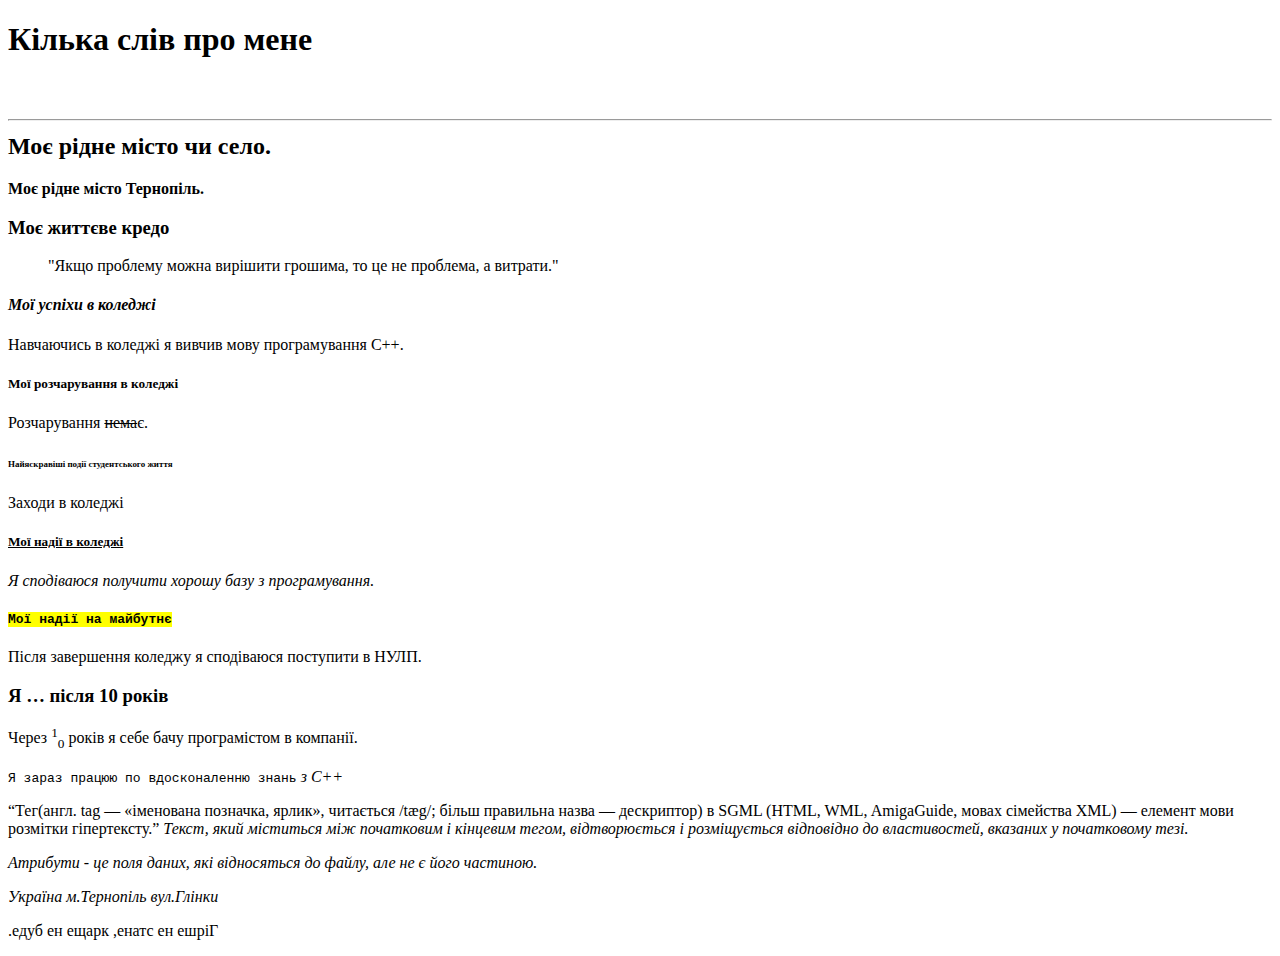
<file: Lab_01/index.html>
<!DOCTYPE html>
<html lang="en">
<head>
    <meta charset="UTF-8">
    <meta http-equiv="X-UA-Compatible" content="IE=edge">
    <meta name="viewport" content="width=device-width, initial-scale=1.0">
    <title>Matychak Andrii</title>
    
</head>
<html lang="uk-UA">
    <body>
        <h1><strong>Кілька слів про мене</strong></h1>
        <h2><br><hr>Моє рідне місто чи село. </h2>
        <p title="Тернопіль"><b>Моє рідне місто Тернопіль.</b></p>
        <h3>Моє життєве кредо</h3>
        <p><blockquote>"Якщо проблему можна вирішити грошима, то це не проблема, а витрати."</blockquote></p>
        <h4><em>Мої успіхи в коледжі</em></h4>
        <p>Навчаючись в коледжі я вивчив мову програмування C++.</p>
        <h5>Мої розчарування в коледжі</h5>
        <p>Розчарування <del>нема</del>є.</p>
        <h6><small>Найяскравіші події студентського життя</small></h6>
        <p>Заходи в коледжі</p>
        <h5><ins>Мої надії в коледжі</ins></h5>
        <p><i>Я сподіваюся получити хорошу базу з програмування.</i></p>
        <h4><pre><mark>Мої надії на майбутнє</mark></pre></h4>
        <p>Після завершення коледжу я сподіваюся поступити в <abbr>НУЛП.</abbr></p>
        <h3>Я … після 10 років</h3>
        <p>Через <sup>1</sup><sub>0</sub> років я себе бачу програмістом в компанії.</p>
        <p><code>Я зараз</code><kbd> працюю по</kbd><samp> вдосконаленню знань</samp><var> з C++</var></p>
        <p><q>Тег(англ. tag  — «іменована позначка, ярлик», читається /tæg/; більш правильна назва — дескриптор) в SGML (HTML, WML, AmigaGuide, мовах сімейства XML) — елемент мови розмітки гіпертексту.</q> <cite>Текст, який міститься між початковим і кінцевим тегом, відтворюється і розміщується відповідно до властивостей, вказаних у початковому тезі.</cite></p>
        <p><dfn>Атрибути - це поля даних, які відносяться до файлу, але не є його частиною.</dfn></p>
        <address>Україна 
            м.Тернопіль 
            вул.Глінки</address>
        <p><bdo dir="rtl">Гірше не стане, краще не буде.</bdo></p>
    </body>
</html>
</file>
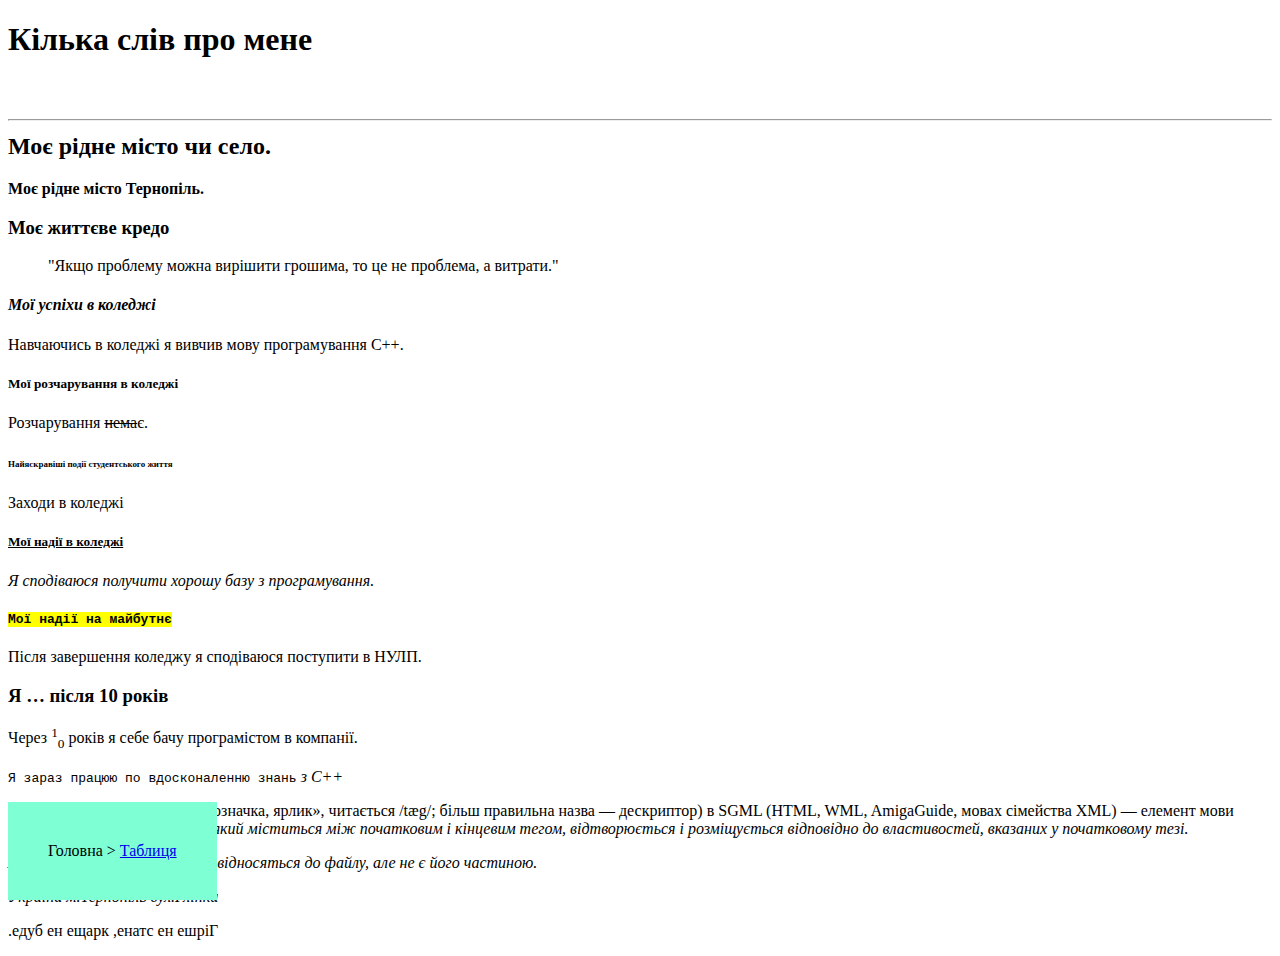
<file: Lab_03/index.html>
<!DOCTYPE html>
<html lang="en">
<head>
    <meta charset="UTF-8">
    <meta http-equiv="X-UA-Compatible" content="IE=edge">
    <meta name="viewport" content="width=device-width, initial-scale=1.0">
    <title>Matychak Andrii</title>
    <style>
        #footer{
            bottom:0;
            padding: 40px;
            position: fixed;
            background-color: aquamarine;
        }
    </style>
</head>
<html lang="uk-UA">
    <body>
        <h1><strong>Кілька слів про мене</strong></h1>
        <h2><br><hr>Моє рідне місто чи село. </h2>
        <p title="Тернопіль"><b>Моє рідне місто Тернопіль.</b></p>
        <h3>Моє життєве кредо</h3>
        <p><blockquote>"Якщо проблему можна вирішити грошима, то це не проблема, а витрати."</blockquote></p>
        <h4><em>Мої успіхи в коледжі</em></h4>
        <p>Навчаючись в коледжі я вивчив мову програмування C++.</p>
        <h5>Мої розчарування в коледжі</h5>
        <p>Розчарування <del>нема</del>є.</p>
        <h6><small>Найяскравіші події студентського життя</small></h6>
        <p>Заходи в коледжі</p>
        <h5><ins>Мої надії в коледжі</ins></h5>
        <p><i>Я сподіваюся получити хорошу базу з програмування.</i></p>
        <h4><pre><mark>Мої надії на майбутнє</mark></pre></h4>
        <p>Після завершення коледжу я сподіваюся поступити в <abbr>НУЛП.</abbr></p>
        <h3>Я … після 10 років</h3>
        <p>Через <sup>1</sup><sub>0</sub> років я себе бачу програмістом в компанії.</p>
        <p><code>Я зараз</code><kbd> працюю по</kbd><samp> вдосконаленню знань</samp><var> з C++</var></p>
        <p><q>Тег(англ. tag  — «іменована позначка, ярлик», читається /tæg/; більш правильна назва — дескриптор) в SGML (HTML, WML, AmigaGuide, мовах сімейства XML) — елемент мови розмітки гіпертексту.</q> <cite>Текст, який міститься між початковим і кінцевим тегом, відтворюється і розміщується відповідно до властивостей, вказаних у початковому тезі.</cite></p>
        <p><dfn>Атрибути - це поля даних, які відносяться до файлу, але не є його частиною.</dfn></p>
        <address>Україна 
            м.Тернопіль 
            вул.Глінки</address>
        <p><bdo dir="rtl">Гірше не стане, краще не буде.</bdo></p>
        <div id="footer">
            <a> Головна > </a>
            <a href="tables.html">Таблиця</a>
        </div> 
    </body>
</html>
</file>
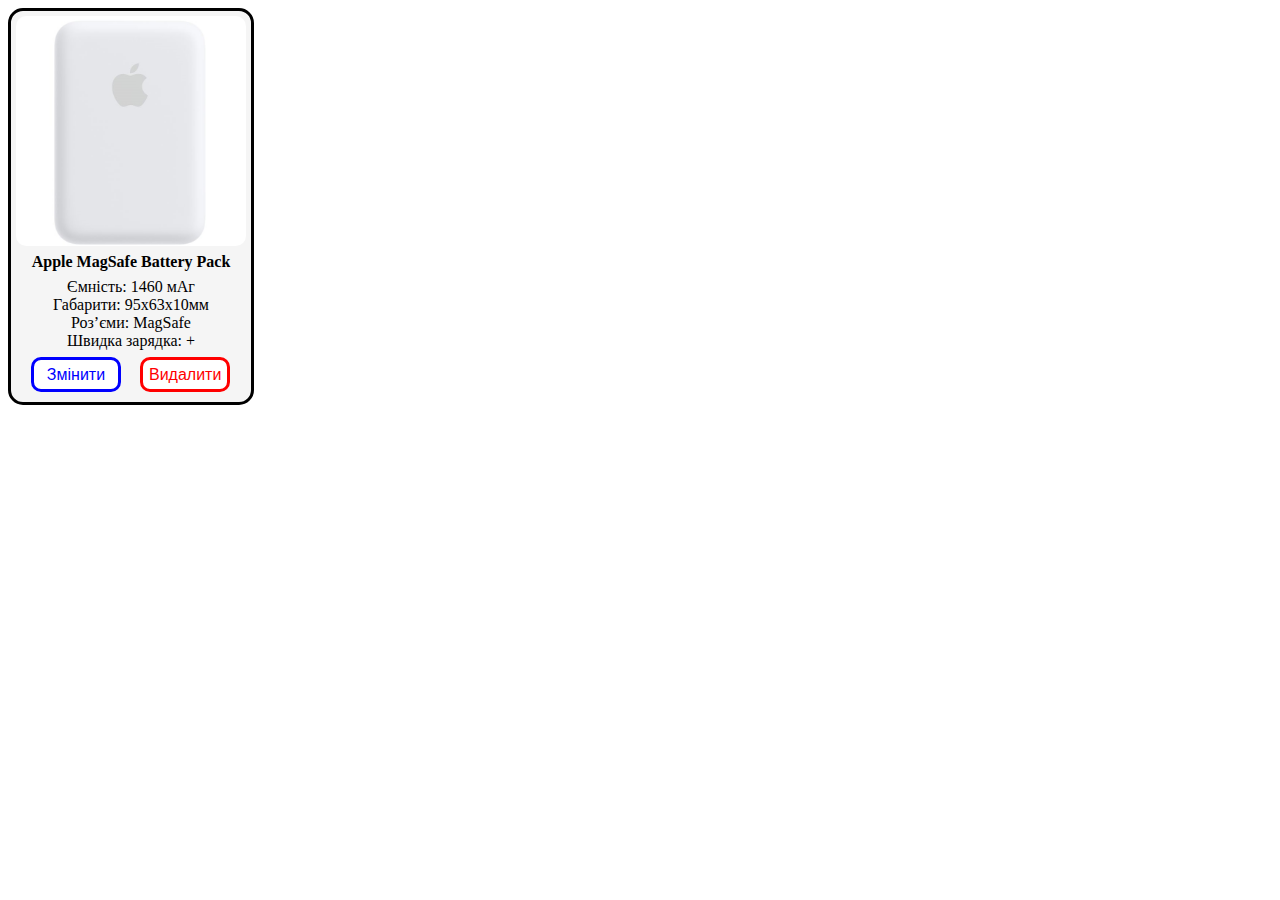
<file: Lab_04/index.html>
<!DOCTYPE html>
<html lang="uk-UA" style="font-family: Calibri,serif">
<head>
    <meta charset="UTF-8">
    <meta http-equiv="X-UA-Compatible" content="IE=edge">
    <meta name="viewport" content="width=device-width, initial-scale=1.0">
    <title>Component</title>
    <link rel="stylesheet" href="css/buttons.css">
    <link rel="stylesheet" href="css/components.css">

</head>
<body>
    <div class="block">
        <div class="photo">
            <img src="img/apple.jpeg" alt="apple">
        </div>
        <div class="name"><strong>Apple MagSafe Battery Pack</strong></div>
        <div class="charactiristics">
            Ємність: 1460 мАг<br>
            Габарити: 95x63x10мм<br>
            Роз’єми: MagSafe<br>
            Швидка зарядка: +<br>
        </div>
        <div class="buttons">
            <button class="edit">Змінити</button>
            <button class="delete">Видалити</button>
        </div>
    </div>
</body>
</html>
</file>
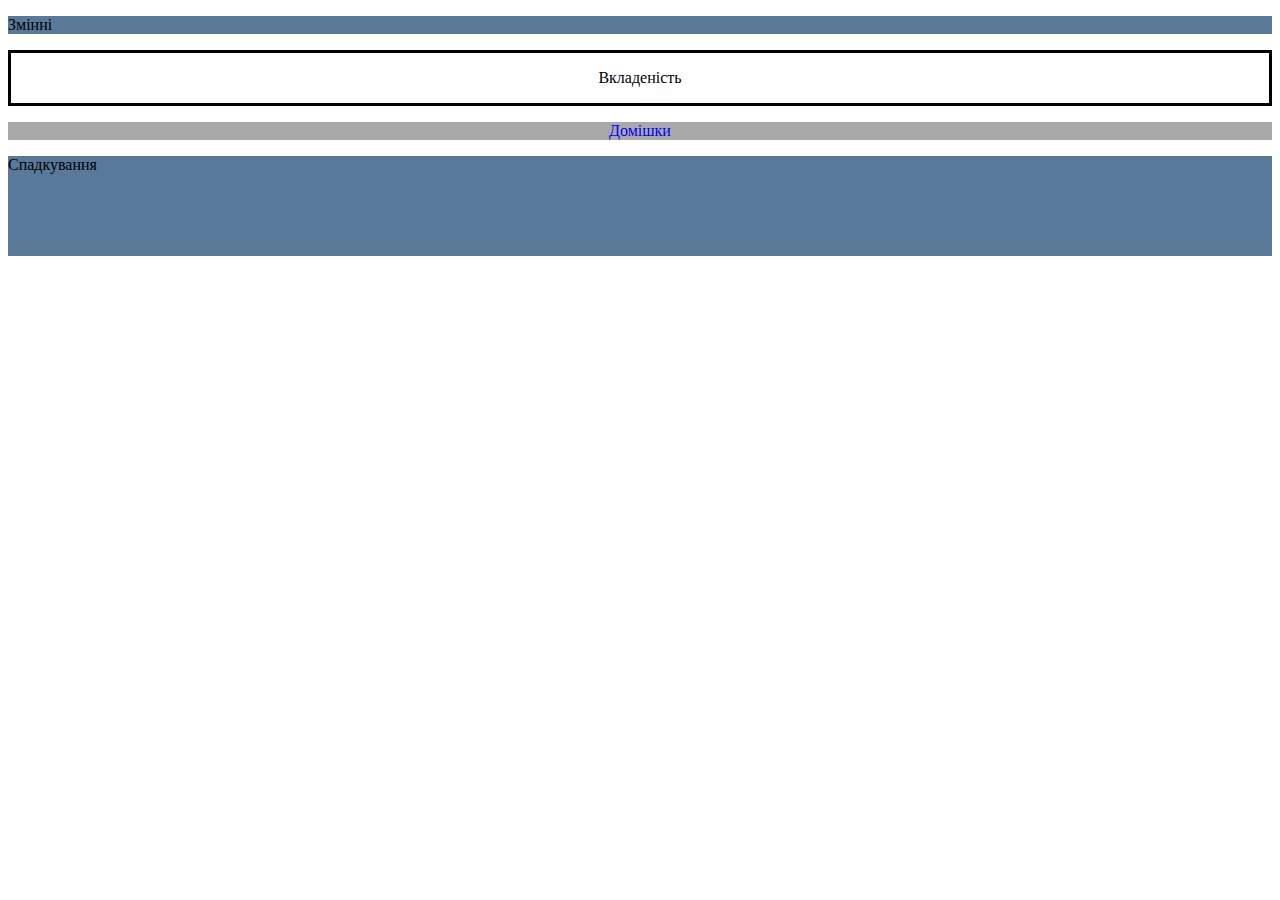
<file: Lab_09/Index.html>
<!doctype html>
<html lang="en">
<head>
    <meta charset="UTF-8">
    <meta content="width=device-width, user-scalable=no, initial-scale=1.0, maximum-scale=1.0, minimum-scale=1.0"
          name="viewport">
    <meta content="ie=edge" http-equiv="X-UA-Compatible">
    <link href="css/Style.css" rel="stylesheet">
    <title>Document</title>
</head>
<body>
    <div class="variables">
        <p>Змінні</p>
    </div>
    <div class="nesting">
        <p>Вкладеність</p>
    </div>
    <div class="impurities">
        <p>Домішки</p>
    </div>
    <div class="inheritance">
        <p>Спадкування</p>
    </div>
</body>
</html>
</file>
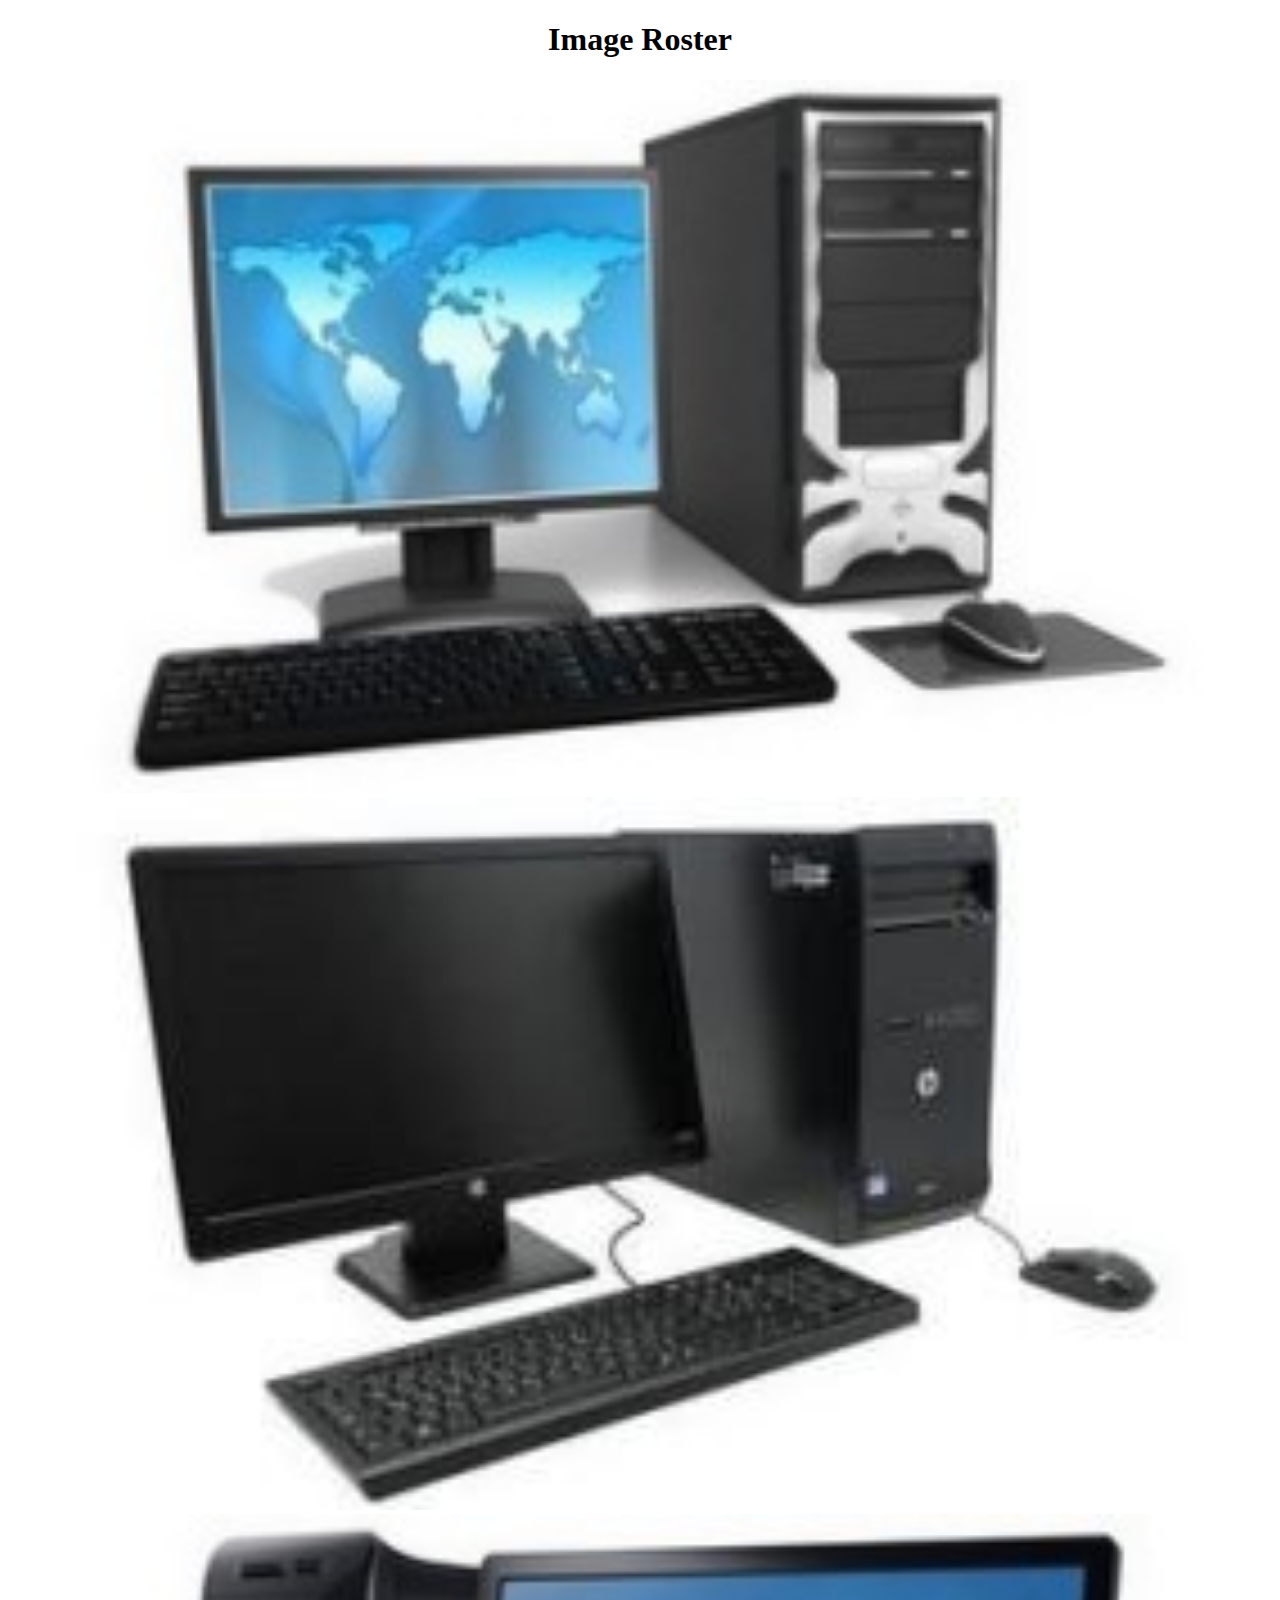
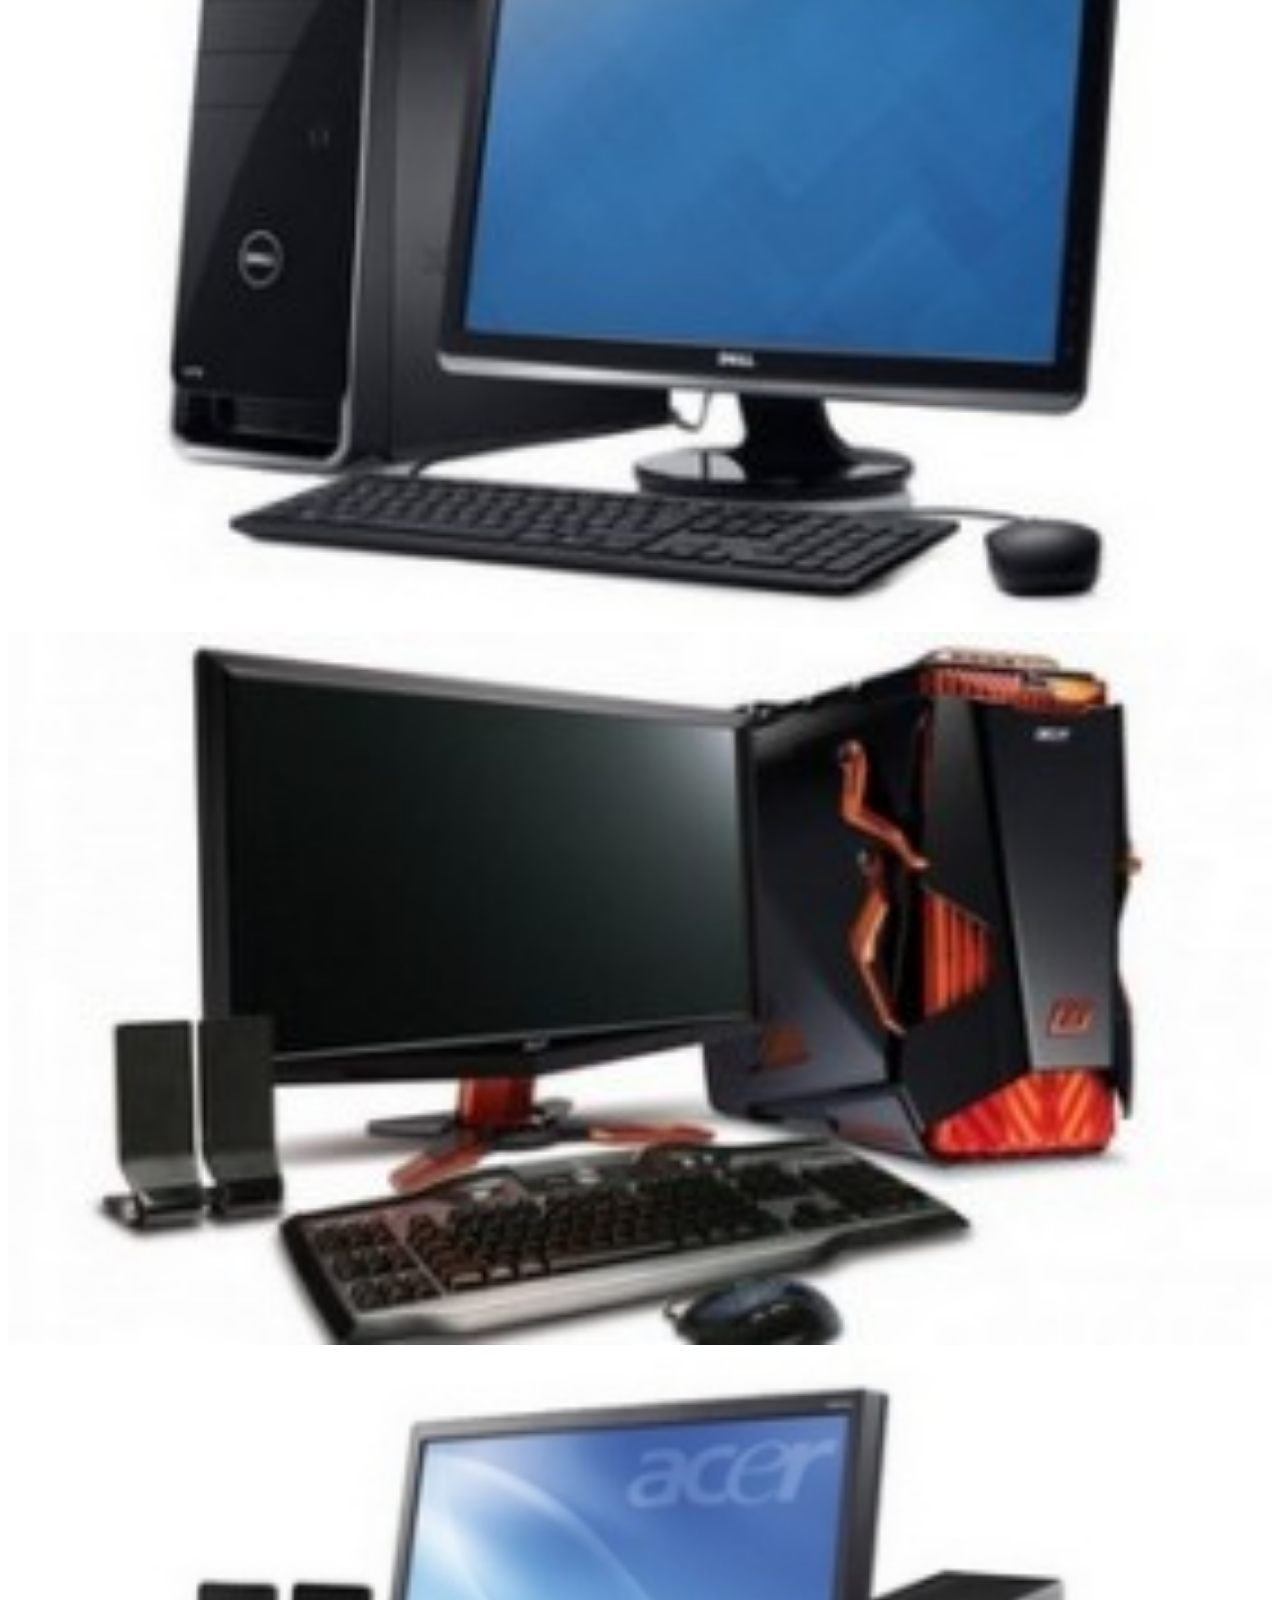
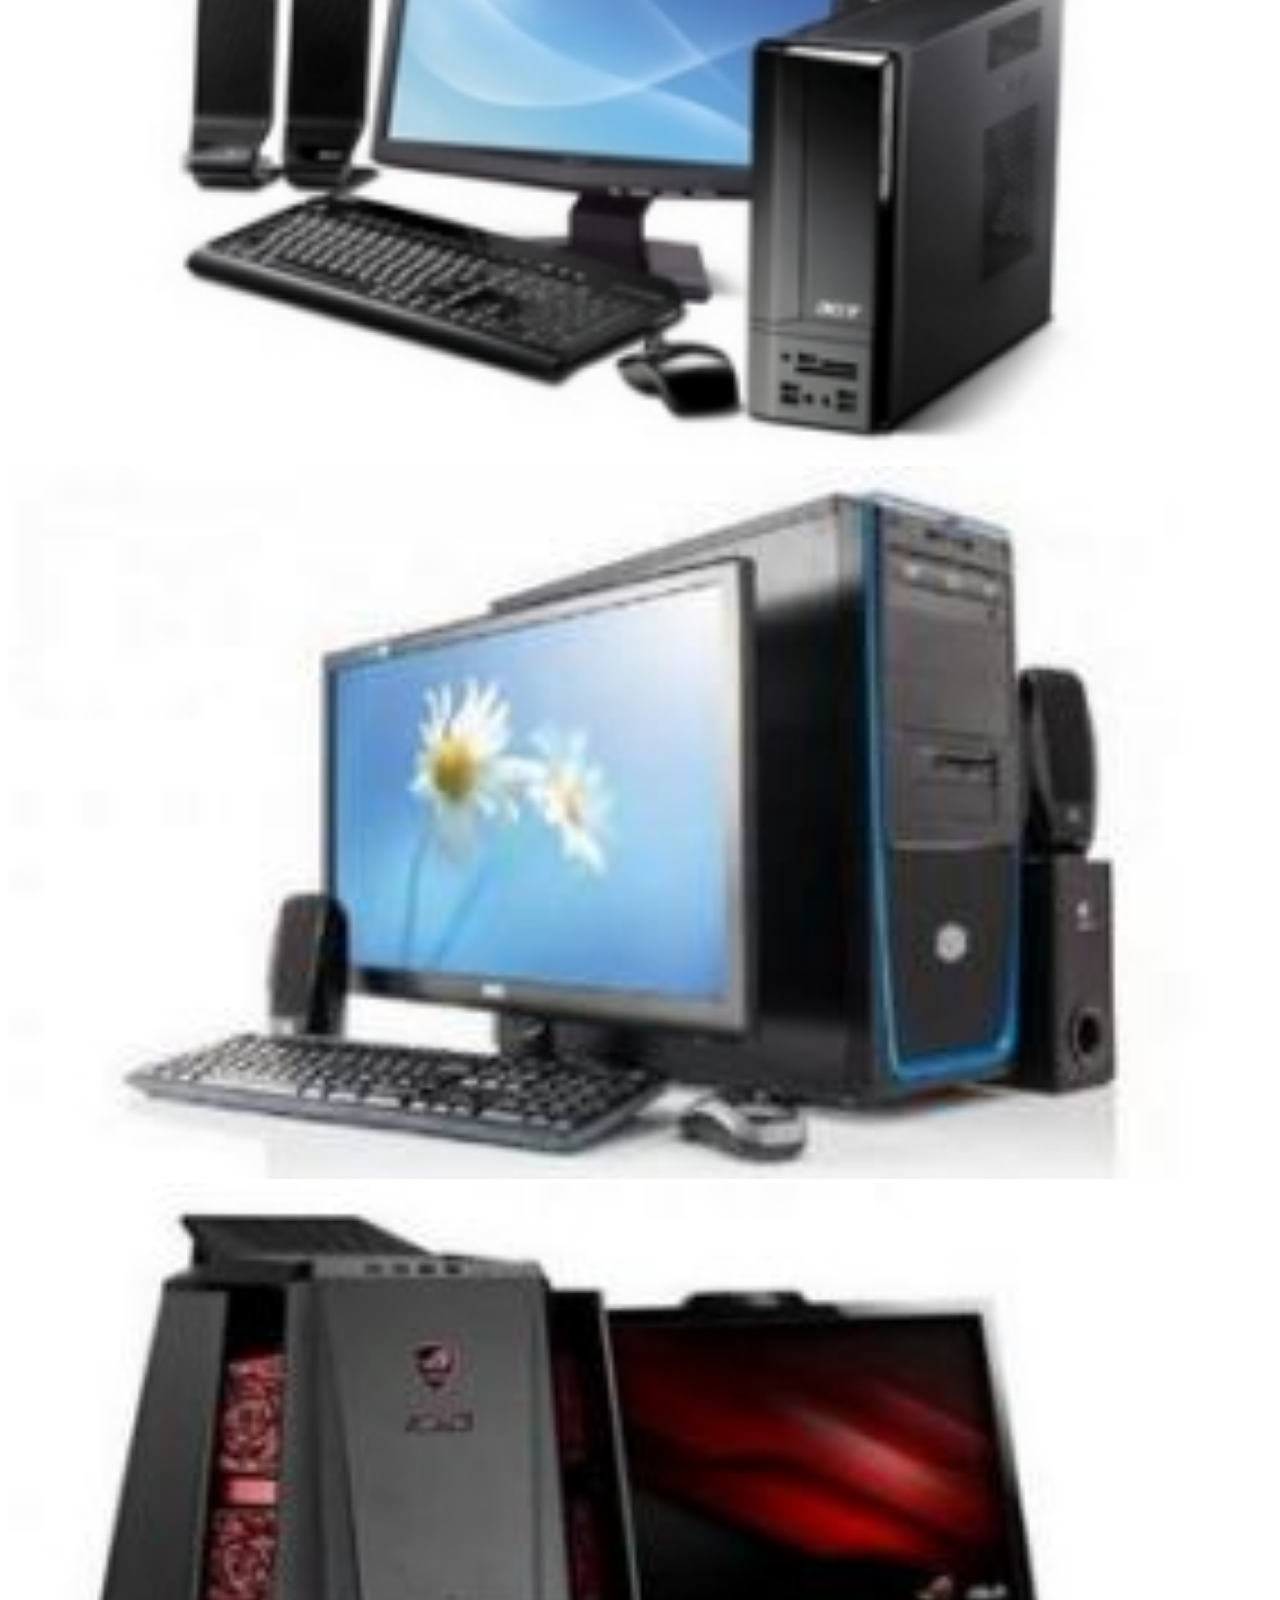
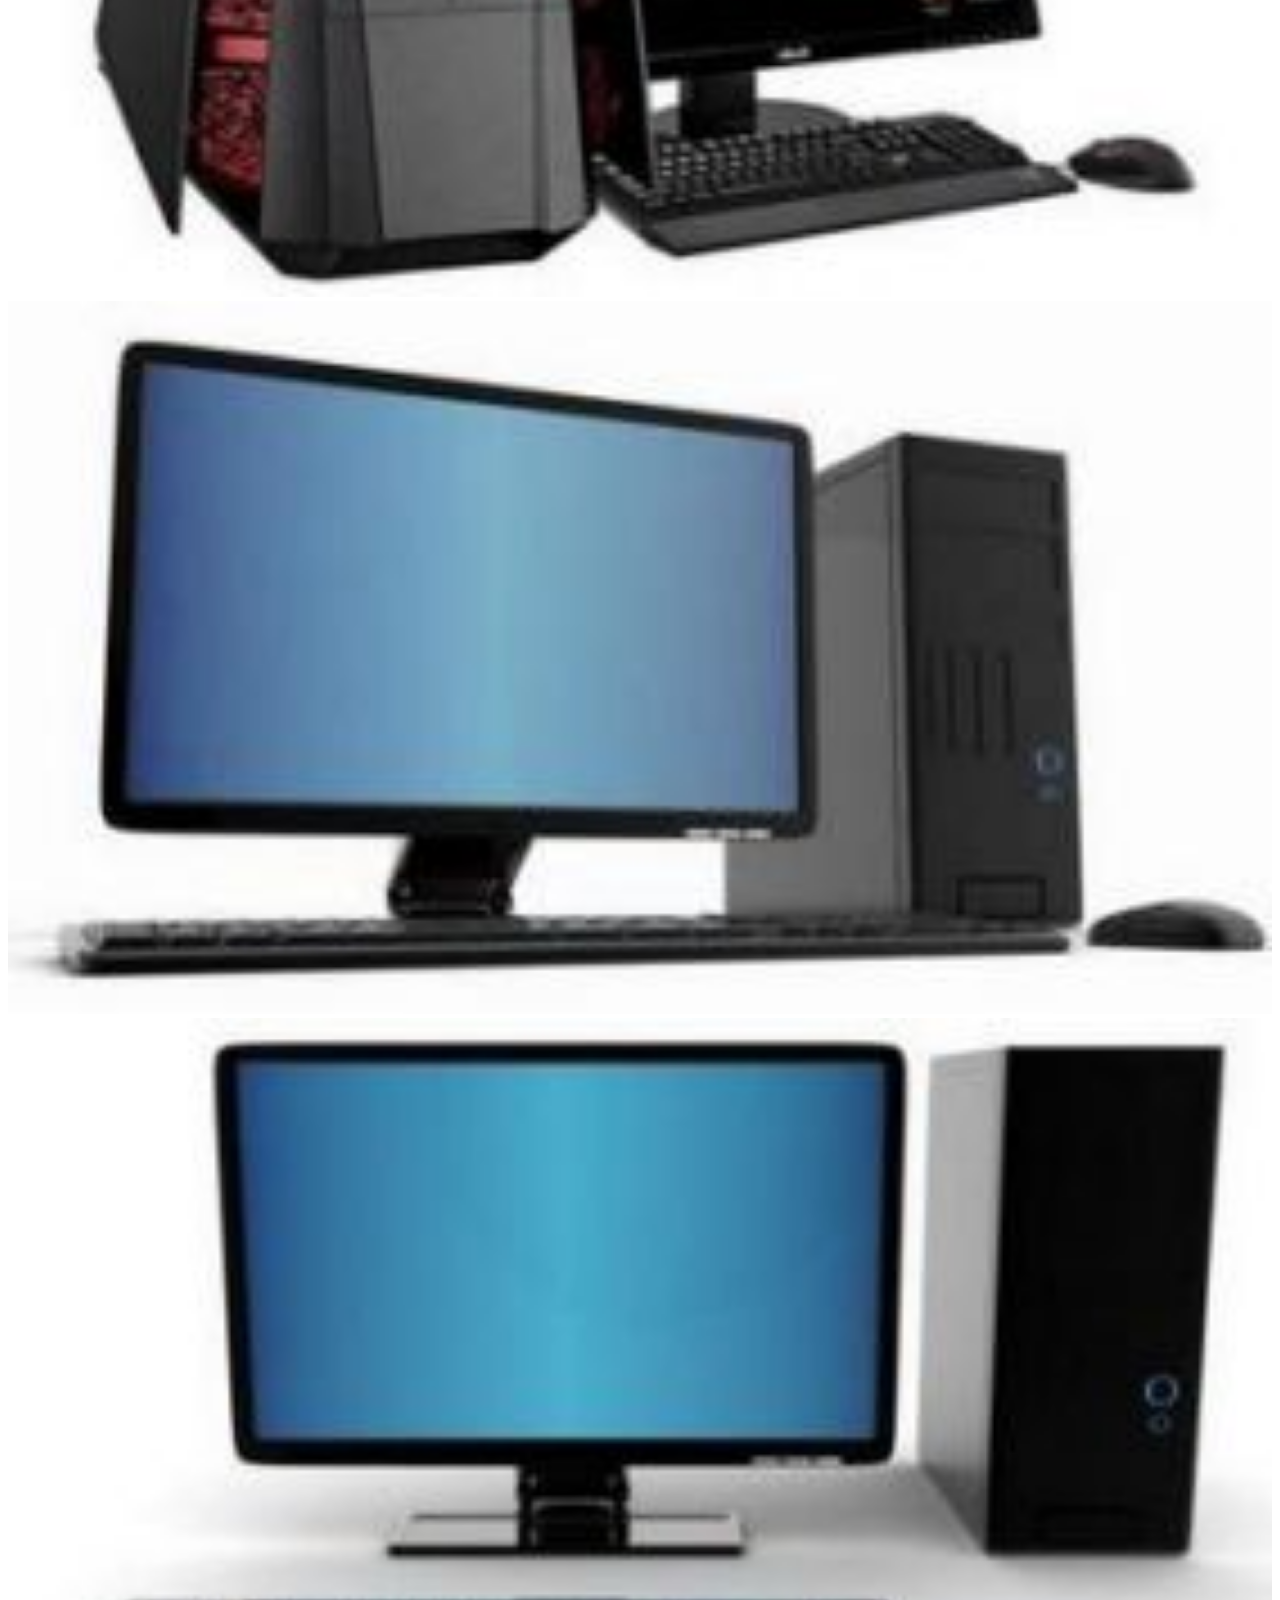
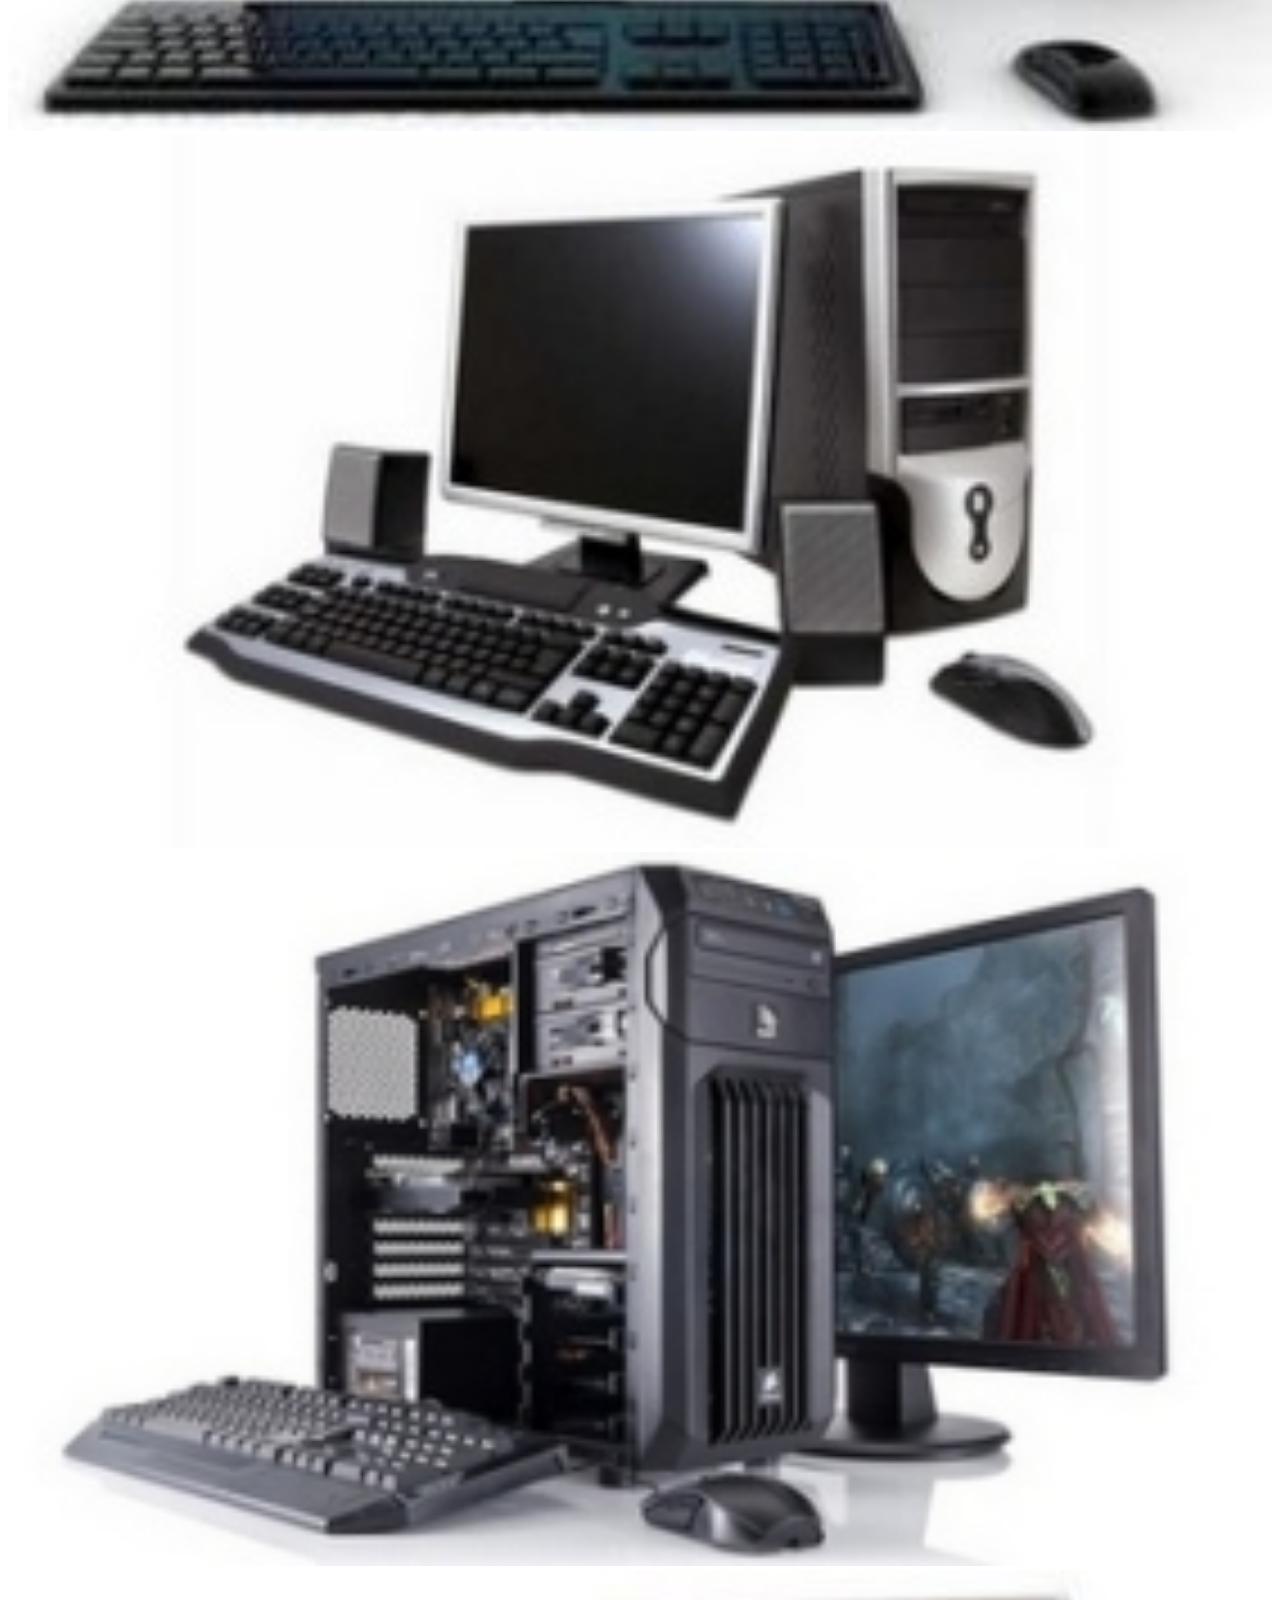
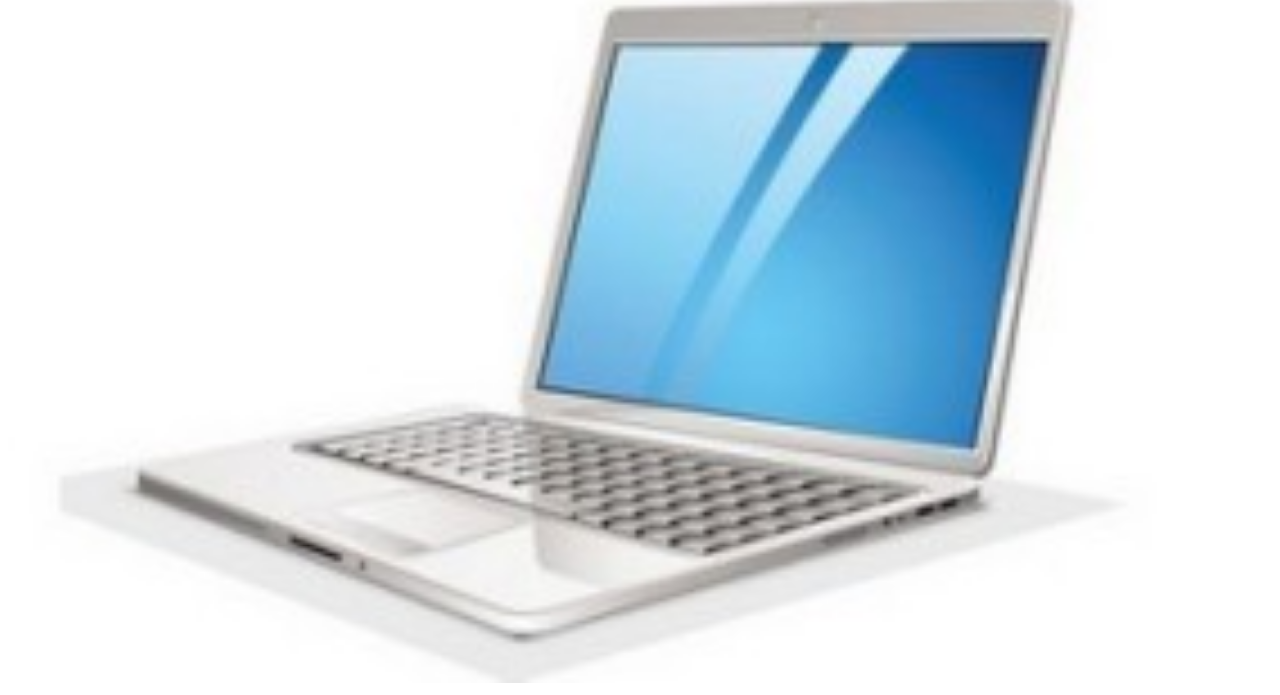
<file: Lab_10/Index.html>
<!doctype html>
<html lang="en">
<head>
    <meta charset="UTF-8">
    <meta content="width=device-width, user-scalable=no, initial-scale=1.0, maximum-scale=1.0, minimum-scale=1.0"
          name="viewport">
    <meta content="ie=edge" http-equiv="X-UA-Compatible">
    <link crossorigin="anonymous" href="https://cdn.jsdelivr.net/npm/bootstrap@5.1.3/dist/css/bootstrap.min.css"
          integrity="sha384-1BmE4kWBq78iYhFldvKuhfTAU6auU8tT94WrHftjDbrCEXSU1oBoqyl2QvZ6jIW3"
          rel="stylesheet">
    <title>Sizer</title>
    <style>
        img {
            width: 100%;
            height: 100%;
        }
        h1{
            text-align: center;
        }
    </style>
</head>
<body>
<h1>Image Roster</h1>
<div class="content">
    <div class="row">
        <div class="col-sm-12 col-md-6 col-lg-4 col-xl-3"><img alt="image1" src="images/01.jpg"></div>
        <div class="col-sm-12 col-md-6 col-lg-4 col-xl-3"><img alt="image2" src="images/02.jpg"></div>
        <div class="col-sm-12 col-md-6 col-lg-4 col-xl-3"><img alt="image3" src="images/03.jpg"></div>
        <div class="col-sm-12 col-md-6 col-lg-4 col-xl-3"><img alt="image4" src="images/04.jpg"></div>
        <div class="col-sm-12 col-md-6 col-lg-4 col-xl-3"><img alt="image5" src="images/05.jpg"></div>
        <div class="col-sm-12 col-md-6 col-lg-4 col-xl-3"><img alt="image6" src="images/06.jpg"></div>
        <div class="col-sm-12 col-md-6 col-lg-4 col-xl-3"><img alt="image7" src="images/07.jpg"></div>
        <div class="col-sm-12 col-md-6 col-lg-4 col-xl-3"><img alt="image8" src="images/08.jpg"></div>
        <div class="col-sm-12 col-md-6 col-lg-4 col-xl-3"><img alt="image9" src="images/09.jpg"></div>
        <div class="col-sm-12 col-md-6 col-lg-4 col-xl-3"><img alt="image10" src="images/10.jpg"></div>
        <div class="col-sm-12 col-md-6 col-lg-4 col-xl-3"><img alt="image11" src="images/11.jpg"></div>
        <div class="col-sm-12 col-md-6 col-lg-4 col-xl-3"><img alt="image12" src="images/12.jpg"></div>
    </div>
</div>
</body>
</html>
</file>
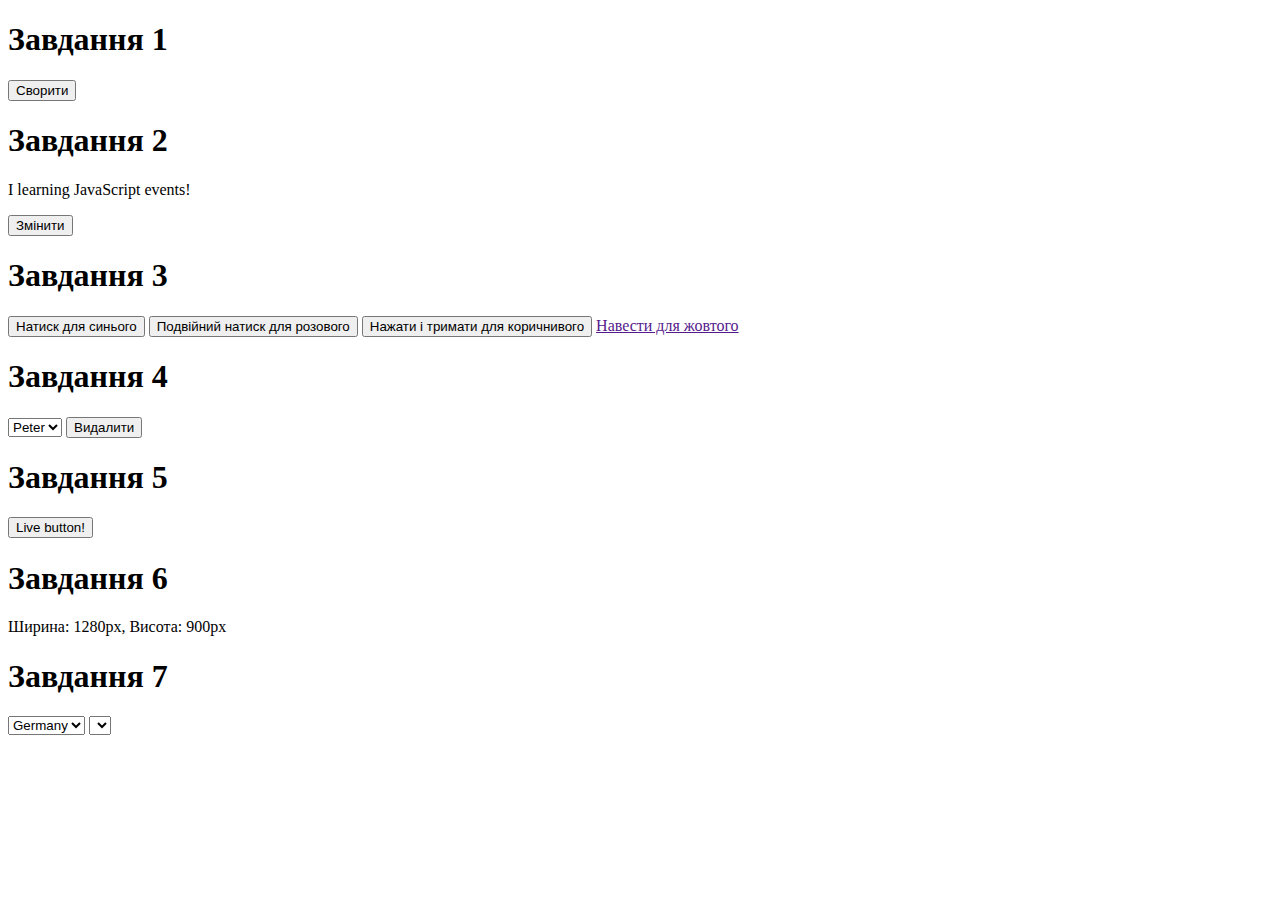
<file: Lab_17/index.html>
<!doctype html>
<html lang="en">
<head>
    <meta charset="UTF-8">
    <meta content="width=device-width, user-scalable=no, initial-scale=1.0, maximum-scale=1.0, minimum-scale=1.0"
          name="viewport">
    <meta content="ie=edge" http-equiv="X-UA-Compatible">
    <title>Document</title>
</head>
<body>

<h1>Завдання 1</h1>
<button onclick="createWindow()">Сворити</button>

<h1>Завдання 2</h1>
<p id ='text'>I learning JavaScript events!</p>
<button onclick="changeCSS()">Змінити</button>

<h1>Завдання 3</h1>
<button onclick="changeColor('blue')">Натиск для синього</button>
<button ondblclick="changeColor('pink')">Подвійний натиск для розового</button>
<button onmousedown="changeColor('brown')" onmouseup="changeColor('white')">Нажати і тримати для коричнивого</button>
<a href="" onmouseover="changeColor('yellow')" onmouseleave="changeColor('white')">Навести для жовтого</a>

<h1>Завдання 4</h1>
<div style="display: inline">
    <select id="select">
        <option value="1">Peter</option>
        <option value="2">John</option>
        <option value="3">Alice</option>
        <option value="4">Alex</option>
        <option value="5">Iren</option>
    </select>
    <button onclick="deleti()">Видалити</button>
</div>

<h1>Завдання 5</h1>
<button onclick="buttonClick()" onmouseover="buttonOver()" onmouseOut="buttonMouseOut()">Live button!</button>
<div id="liveButton"></div>

<h1>Завдання 6</h1>
<p id="width" style="display: inline;"></p>
<p id="height" style="display: inline;"></p>

<h1>Завдання 7</h1>
<select name="country" id="country" onchange="addCities()">
    <option value="Germany">Germany</option>
    <option value="USA">USA</option>
    <option value="Ukraine">Ukraine</option>
</select>

<select name="cities" id="cities" onchange="cityCountry()"></select>
<p id="countryCity"></p>

<script src="script.js"></script>
</body>
</html>
</file>
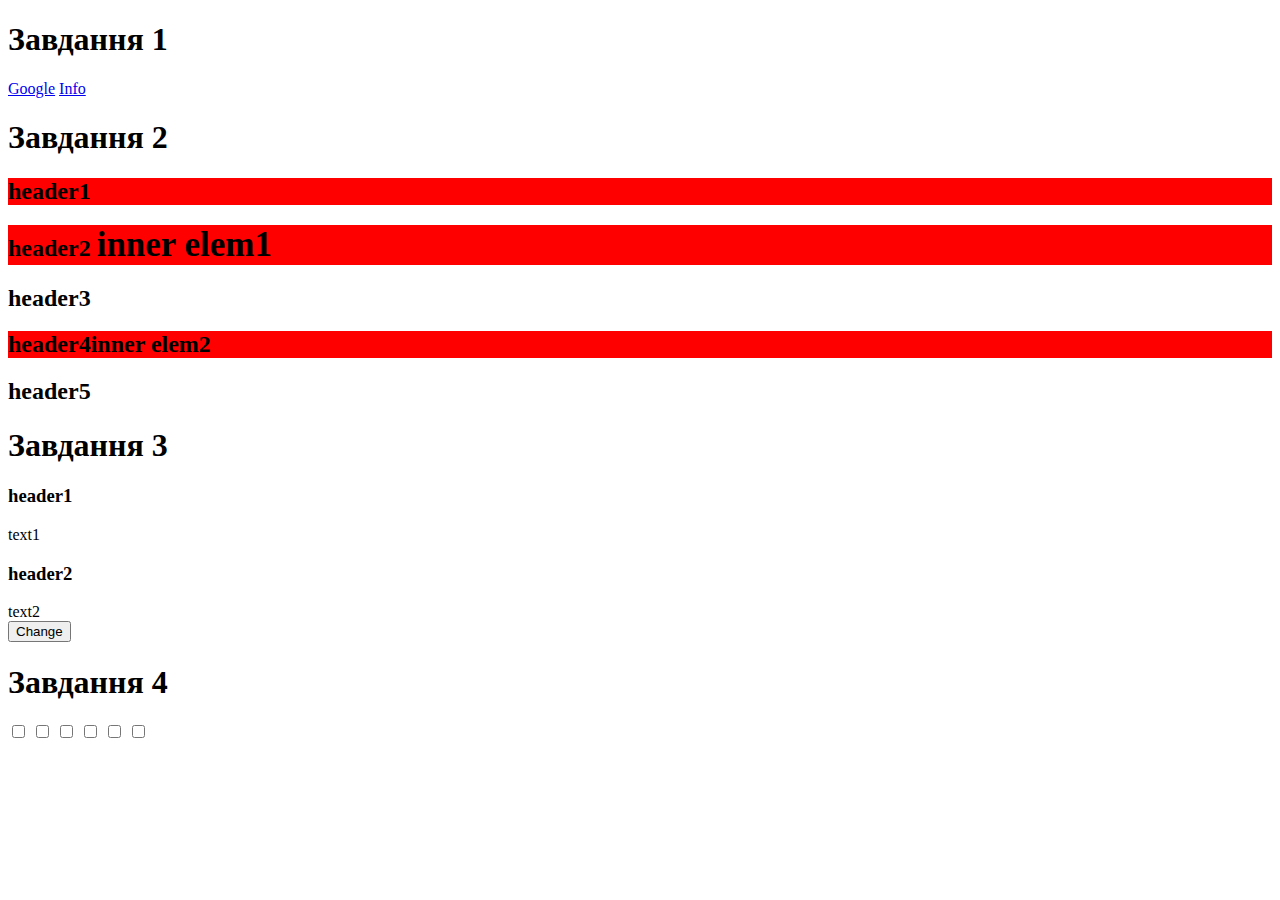
<file: Lab_19/index.html>
<!doctype html>
<html lang="en">
<head>
    <meta charset="UTF-8">
    <meta content="width=device-width, user-scalable=no, initial-scale=1.0, maximum-scale=1.0, minimum-scale=1.0"
          name="viewport">
    <meta content="ie=edge" http-equiv="X-UA-Compatible">
    <title>Document</title>
</head>
<body>
    <h1>Завдання 1</h1>
    <a href="https://www.google.com/">Google</a>
    <a href="http://info.cern.ch/">Info</a>

    <h1>Завдання 2</h1>
    <h2 class="head">header1</h2>
    <h2 class="head">header2 <span class="inner">inner elem1</span></h2>
    <h2>header3</h2>
    <h2 class="head">header4<span>inner elem2</span></h2>
    <h2>header5</h2>

    <h1>Завдання 3</h1>
    <h3>header1</h3>
    <div>text1</div>
    <h3>header2</h3>
    <div>text2</div>
    <button onclick="change()">Change</button>

    <h1>Завдання 4</h1>
    <input type="checkbox" name="">
    <input type="checkbox" name="">
    <input type="checkbox" name="">
    <input type="checkbox" name="">
    <input type="checkbox" name="">
    <input type="checkbox" name="">

    <script src="https://code.jquery.com/jquery-3.6.0.js"></script>
    <script src="script.js"></script>
</body>
</html>
</file>
<file: Lab_04/css/buttons.css>
.buttons{
    margin-top: 5px;
    margin-bottom: 10px;
}

button.edit{
    background: white;
    border: 3px solid;
    border-color: blue;
    color: blue;
    border-radius: 10px;
    height: 35px;
    width: 90px;
    margin-left: 20px;
    font-size: 16px;
}

button.delete{
    background: white;
    border: 3px solid;
    border-color: red;
    color: red;
    border-radius: 10px;
    height: 35px;
    width: 90px;
    margin-left: 15px;
    font-size: 16px;
}

button.edit:hover {
	background-color: rgb(161, 161, 255);
	color: #ffffff;
}

button.delete:hover {
	background-color: rgb(255, 148, 148);
	color: #ffffff;
}
</file>
<file: Lab_04/css/components.css>
.block{
    height: auto;
    width: 240px;
    background-color: whitesmoke;
    border-radius: 15px;
    border: 3px solid;
}

img{
    width: 230px;
    height: 230px;
    margin-left: auto;
    margin-right: auto;
    margin-top: 5px;
    margin-bottom: 5px;
    display: block;
    border-radius: 10px;
}
.name, .charactiristics{
    text-align: center;
}

.name{
    margin: 7px;
}

.charactiristics{
    margin-bottom: 7px;
}
</file>
<file: Lab_09/css/Style.css>
.variables, .inheritance {
  background-color: #587999;
}

.nesting {
  border: solid black;
}
.nesting p {
  text-align: center;
}

.impurities {
  background-color: darkgrey;
  text-align: center;
  color: blue;
}

.inheritance {
  height: 100px;
}
</file>
